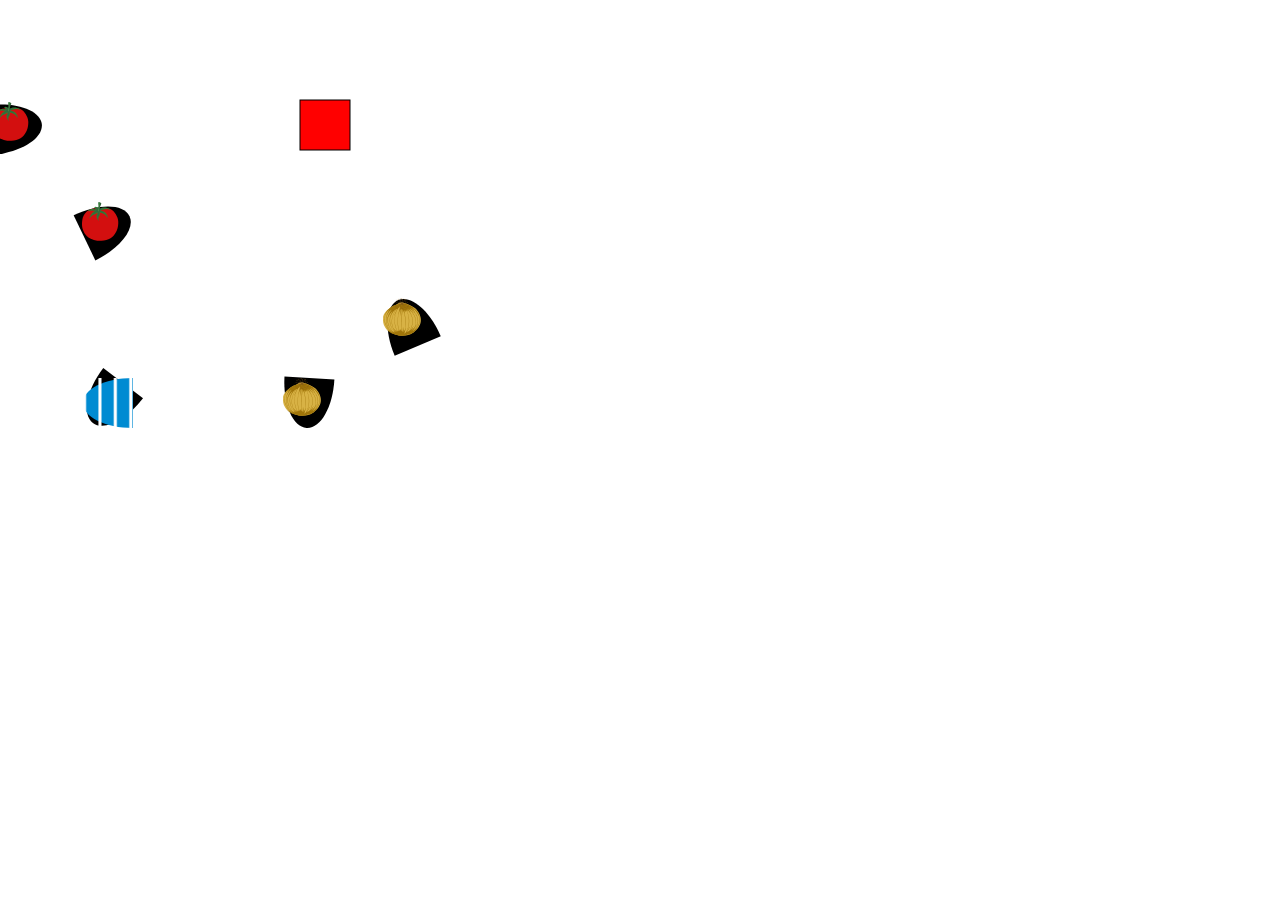
<file: hannes/index.html>
<!DOCTYPE html>
<html lang="en">
<head>
	<meta http-equiv="Content-Type" content="text/html; charset=utf-8">
	<title>untitled</title>
	<meta name="generator" content="TextMate http://macromates.com/">
	<meta name="author" content="Hannes">
	
	<script type="text/javascript" src="raphael-min.js"></script>
	
	<script type="text/javascript" src="gui.js"></script>
	<script type="text/javascript" src="ingredient.tomato.js"></script>
	<script type="text/javascript" src="ingredient.onion.js"></script>
	<script type="text/javascript" src="ingredient.stripe.js"></script>
	
	<style type="text/css">
		
		.stripe {
			stroke-width: 0;
			fill:   #008BD2;
		}
		
		
		
		
	</style>
	
	<script>
	
		window.onload = function(){
			
			var paper = Raphael(0,0,"100%", "100%");
			var gui = new Gui(paper);
			
			var center_x = 300;
			var center_y = 100;
			var selection = gui.createSelection(center_x, center_y);
			
			var tomato = gui.createIngredient(Gui.INGREDIENT_TOMATO, 12, 120);
			tomato.lookAt(center_x, center_y, true);
			
			var tomato = gui.createIngredient(Gui.INGREDIENT_TOMATO, 102, 220);
			tomato.lookAt(center_x, center_y, true);
			
			var onion = gui.createIngredient(Gui.INGREDIENT_ONION, 402, 320);
			onion.lookAt(center_x, center_y, true);
			
			var onion = gui.createIngredient(Gui.INGREDIENT_ONION, 302, 400);
			onion.lookAt(center_x, center_y, false);
			
			var stripe = gui.createIngredient(Gui.INGREDIENT_STRIPE, 102, 400);
			stripe.lookAt(center_x, center_y, false);
			
			
			var drag = function(target){
				//console.log("drag: "+target.id);
				
				var ingredients = gui.getIngredients();
				for(i in ingredients){
					var ingredient = ingredients[i];
					if(ingredient.id != target.id){
						ingredient.lookAt(target.x, target.y, true);
					}
				}
			};
			gui.addEventListerner(Gui.eventTypeDrag, drag);
			
			var drop = function(target){
				//console.log("drop: "+target.id);
				
				var ingredients = gui.getIngredients();
				for(i in ingredients){
					var ingredient = ingredients[i];
					ingredient.lookAt(selection.attr("x"), selection.attr("y"), true);
				}
			};
			gui.addEventListerner(Gui.eventTypeDrop, drop);
			
		}
	
	</script>
	
</head>
<body>


</body>
</html>
</file>
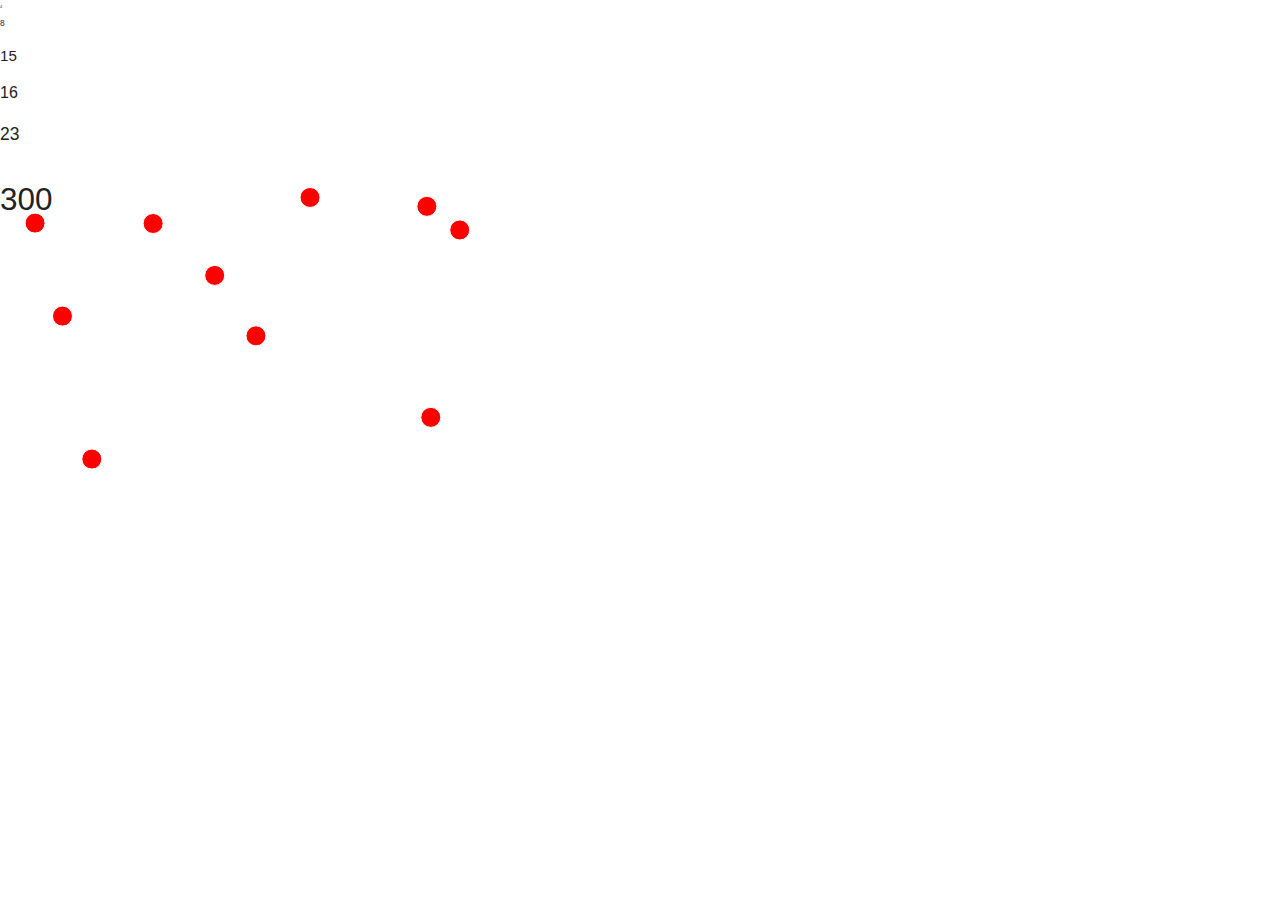
<file: mirko/index.html>
<!doctype html> <!-- paulirish.com/2008/conditional-stylesheets-vs-css-hacks-answer-neither/ -->
<!--[if lt IE 7]> <html class="no-js lt-ie9 lt-ie8 lt-ie7" lang="en"> <![endif]-->
<!--[if IE 7]>    <html class="no-js lt-ie9 lt-ie8" lang="en"> <![endif]-->
<!--[if IE 8]>    <html class="no-js lt-ie9" lang="en"> <![endif]-->
<!--[if gt IE 8]><!-->
<html class="no-js" lang="en">
	<!--<![endif]-->
	<head>
		<meta charset="utf-8">

		<!-- Use the .htaccess and remove these lines to avoid edge case issues.
		More info: h5bp.com/i/378 -->
		<meta http-equiv="X-UA-Compatible" content="IE=edge,chrome=1">

		<title></title>
		<meta name="description" content="">

		<!-- Mobile viewport optimized: h5bp.com/viewport -->
		<meta name="viewport" content="width=device-width">

		<!-- Place favicon.ico and apple-touch-icon.png in the root directory: mathiasbynens.be/notes/touch-icons -->

		<link rel="stylesheet" href="css/style.css">

		<!-- More ideas for your <head> here: h5bp.com/d/head-Tips -->

		<!-- All JavaScript at the bottom, except this Modernizr build.
		Modernizr enables HTML5 elements & feature detects for optimal performance.
		Create your own custom Modernizr build: www.modernizr.com/download/ -->
		<script src="js/vendor/modernizr-2.5.3.min.js"></script>
	</head>
	<body>
		<!-- Prompt IE 6 users to install Chrome Frame. Remove this if you support IE 6.
		chromium.org/developers/how-tos/chrome-frame-getting-started -->
		<!--[if lt IE 7]><p class=chromeframe>Your browser is <em>ancient!</em> <a href="http://browsehappy.com/">Upgrade to a different browser</a> or <a href="http://www.google.com/chromeframe/?redirect=true">install Google Chrome Frame</a> to experience this site.</p><![endif]-->

		<!-- Add your site or application content here -->

		<!-- JavaScript at the bottom for fast page loading: http://developer.yahoo.com/performance/rules.html#js_bottom -->

		<!-- Grab Google CDN's jQuery, with a protocol relative URL; fall back to local if offline -->
		<script src="//ajax.googleapis.com/ajax/libs/jquery/1.7.2/jquery.min.js"></script>
		<script>
			window.jQuery || document.write('<script src="js/vendor/jquery-1.7.2.min.js"><\/script>')
		</script>

		<!-- scripts concatenated and minified via build script -->
		<script src="js/plugins.js"></script>
		<script src="js/main.js"></script>
		<script src="js/raphael-min.js"></script>
		<script src="js/d3.v2.js"></script>
		<!-- end scripts -->

		<p>hallo</p>
		
		<script>
			var width = 500;
			var height = 500;
			var xpos = new Array();
			var ypos = new Array();
			var nodes = 10;

			var paper = Raphael(0, 0, width, height);

			for(var i = 0; i < nodes; i++) {
				var x = Math.random() * width;
				var y = Math.random() * height;
				var circle = paper.circle(x, y, 10);

				xpos[i] = x;
				ypos[i] = y;

				circle.attr("fill", "#f00")
					.attr("stroke", "#fff")
					.attr("id", i)
					.data("x", x).data("y", y)
					.click(function() {
					alert("x: " + this.data("x") + " y: " + this.data("y"));
				});

				var start = function() {
					this.ox = this.attr("cx");
					this.oy = this.attr("cy");
					this.animate({
						r : 70,
						opacity : .25
					}, 500, ">");
				}, move = function(dx, dy) {
					this.attr({
						cx : this.ox + dx,
						cy : this.oy + dy
					});
				}, up = function() {
					this.animate({
						r : 50,
						opacity : .5
					}, 500, ">");
				};

				circle.drag(move, start, up);

			}
			
			// Update…
			var p = d3.select("body").selectAll("p")
			    .data([4, 8, 15, 16, 23, 300])
			  	.style("font-size", function(d) { return d + "px"; })
			    .text(String);
			
			// Enter…
			p.enter().append("p")
				.transition()
				.duration(750)
				.delay(function(d, i) { return i * 100; })
			  	.style("font-size", function(d) { return d + "px"; })
			    .text(String);
			
			// Exit…
			p.exit().remove();


		</script>
	</body>
</html>
</file>
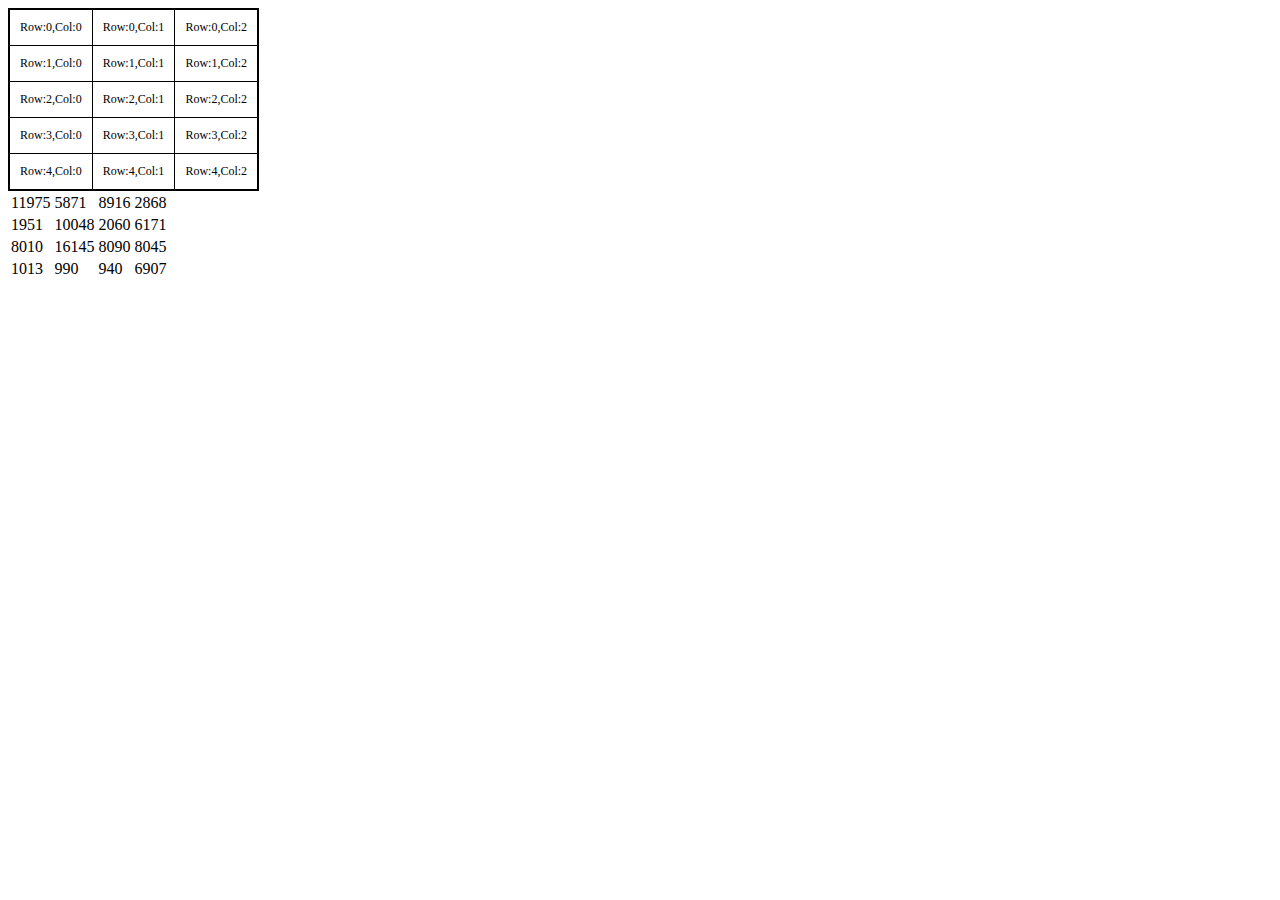
<file: mirko/d3_data.html>
<!DOCTYPE html>
<html>
  <head>
    <title>Data test</title>
    <script type="text/javascript" src="js/raphael-min.js"></script>
    <script type="text/javascript" src="js/d3.v2.js"></script>
  </head>
  <body>
  	<div id="viz"></div>
    <script type="text/javascript">
   
    var dataset = [],
	tmpDataset = [],
	i, j;
	
	for (i = 0; i < 5; i++) {
	    for (j = 0, tmpDataset = []; j < 3; j++) {
	        tmpDataset.push("Row:"+i+",Col:"+j);
	    }
	    dataset.push(tmpDataset);
	}
		
	d3.select("#viz")
	    .append("table")
	    .style("border-collapse", "collapse")
	    .style("border", "2px black solid")
	    
	    .selectAll("tr")
	    .data(dataset)
	    .enter().append("tr")
	    
	    .selectAll("td")
	    .data(function(d){return d;})
	    .enter().append("td")
	    .style("border", "1px black solid")
	    .style("padding", "10px")
	    .on("mouseover", function(){d3.select(this).style("background-color", "aliceblue")}) 
	    .on("mouseout", function(){d3.select(this).style("background-color", "white")}) 
	    .text(function(d){return d;})
	    .style("font-size", "12px");
	    
	    var matrix = [
		  [11975,  5871, 8916, 2868],
		  [ 1951, 10048, 2060, 6171],
		  [ 8010, 16145, 8090, 8045],
		  [ 1013,   990,  940, 6907]
		];
		
		var tr = d3.select("body").append("table").selectAll("tr")
		    .data(matrix)
		    .enter().append("tr");
		
		var td = tr.selectAll("td")
		    .data(function(d) { return d; })
		    .enter().append("td")
		    .text(function(d) { return d; });
   
    </script>
  </body>
</html>
</file>
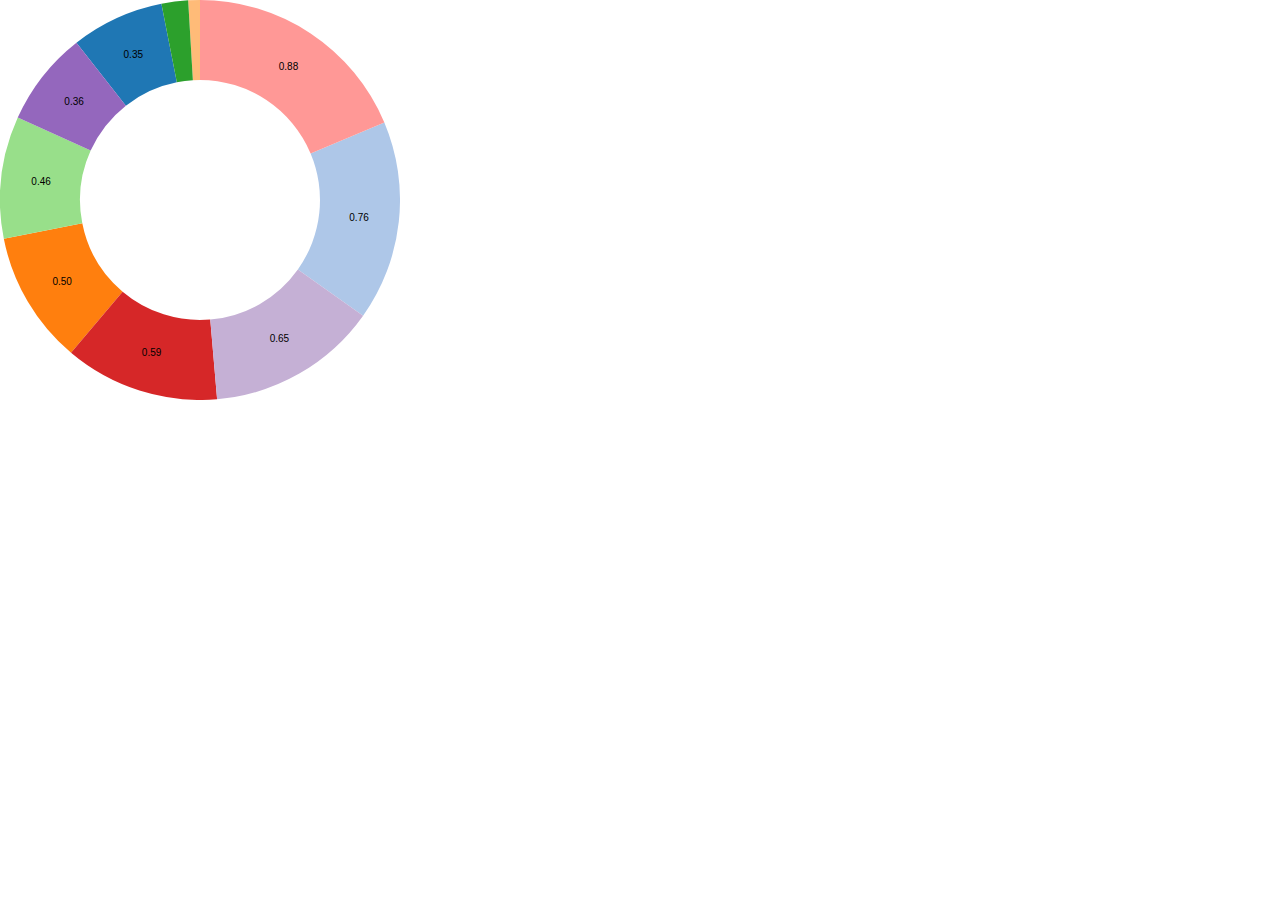
<file: mirko/d3raph.html>
<!DOCTYPE html>
<html>
  <head>
    <title>Pie Chart</title>
    <!--[if IE]>
    <script type="text/javascript" src="../sizzle.min.js"></script>
    <script type="text/javascript" src="../es5-shim.min.js"></script>
    <![endif]-->
    <script type="text/javascript" src="js/raphael-min.js"></script>
    <script type="text/javascript" src="js/d3.v2.js"></script>
  </head>
  <body>
    <script type="text/javascript">
    var width = 400,
        height = 400,
        outerRadius = Math.min(width, height) / 2,
        innerRadius = outerRadius * .6,
        data = d3.range(10).map(Math.random),
        color = d3.scale.category20(),
        donut = d3.layout.pie(),
        arc = d3.svg.arc().innerRadius(innerRadius).outerRadius(outerRadius);

	    var vis = Raphael(0, 0, width, height);
	    vis.setStart()
	    d3.layout.pie()(data).forEach(function(d, i) {
	      vis.path(arc(d))
	        .attr({ fill: color(i), 'stroke-opacity': 0 });
	
	      var pos = arc.centroid(d);
	      vis.text(pos[0], pos[1], d.value.toFixed(2))
	        .attr({ opacity:  d.value > .15 ? 1 : 0})
	    });
	    vis.setFinish().transform(['t', outerRadius, outerRadius])
    </script>
  </body>
</html>
</file>
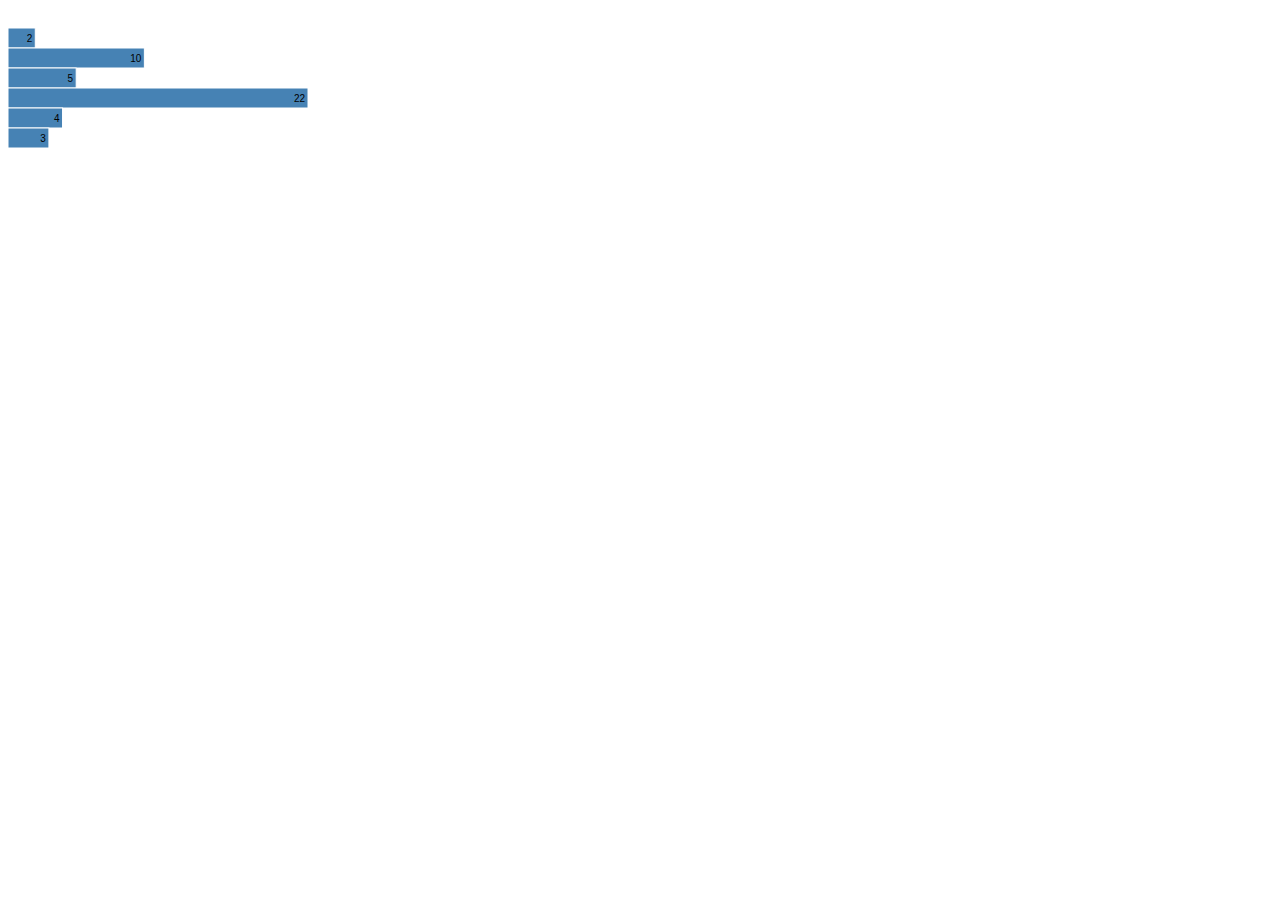
<file: mirko/neu.html>
<!DOCTYPE html>
<html>
  <head>
    <title>Data test</title>
    <script type="text/javascript" src="js/raphael-min.js"></script>
    <script type="text/javascript" src="js/d3.v2.js"></script>
  </head>
  <body>
  	 <style type="text/css">
		.viz rect {
			fill: steelblue;
			stroke: white;
		}

		.viz text {
			font: 10px sans-serif;
		}

    </style>
    <script type="text/javascript">
    
    //var w, h = 500;
    
    var data = [2, 10, 5, 22, 4, 3];
    var names = ["a", "b", "c", "d", "e", "f"];
    
    var viz = d3.select("body").append("svg")
    	.attr("class", "viz")
    	.attr("width", 400)
    	.attr("height", 20*data.length);
    
    var x = d3.scale.linear()
    			.domain([0, d3.max(data)])
    			.range([0, 300]);
    			
    var y = d3.scale.ordinal()
    		.domain(data)
    		.rangeBands([0, 120]);
    
    viz.selectAll("rect")
    	.data(data)
    	.enter().append("rect")
    	.attr("y", y)
    	.attr("width", x)
    	.attr("height", 20);
   
   	viz.selectAll("text")
    	.data(data)
    	.enter().append("text")
    	.attr("x", x)
    	.attr("y", function(d) { return y(d) + y.rangeBand()/2;})
    	.attr("dx", -3)
    	.attr("dy", ".35em")
    	.attr("text-anchor", "end")
    	.text(String);
    	
    var chart = d3.select("body").append("svg")
     .attr("class", "chart")
     .attr("width", 440)
     .attr("height", 140)
     .append("g")
     .attr("transform", "translate(10,15)");
     
    var circle = viz.selectAll("circle")
    	.data(data, String);
	
	circle.enter().append("circle")
	    .attr("cy", 300)
	    .attr("cx", String)
	    .attr("r", Math.sqrt);

   circle.exit().remove();
     
     
     
     
    </script>
  </body>
</html>
</file>
<file: mirko/css/style.css>
/*
 * HTML5 Boilerplate
 *
 * What follows is the result of much research on cross-browser styling.
 * Credit left inline and big thanks to Nicolas Gallagher, Jonathan Neal,
 * Kroc Camen, and the H5BP dev community and team.
 *
 * Detailed information about this CSS: h5bp.com/css
 *
 * ==|== normalize ==========================================================
 */


/* =============================================================================
   HTML5 display definitions
   ========================================================================== */

article, aside, details, figcaption, figure, footer, header, hgroup, nav, section { display: block; }
audio, canvas, video { display: inline-block; *display: inline; *zoom: 1; }
audio:not([controls]) { display: none; }
[hidden] { display: none; }


/* =============================================================================
   Base
   ========================================================================== */

/*
 * 1. Correct text resizing oddly in IE6/7 when body font-size is set using em units
 * 2. Prevent iOS text size adjust on device orientation change, without disabling user zoom: h5bp.com/g
 */

html { font-size: 100%; -webkit-text-size-adjust: 100%; -ms-text-size-adjust: 100%; }

html, button, input, select, textarea { font-family: sans-serif; color: #222; }

body { margin: 0; font-size: 1em; line-height: 1.4; }

/*
 * Remove text-shadow in selection highlight: h5bp.com/i
 * These selection declarations have to be separate.
 * Customize the background color to match your design.
 */

::-moz-selection { background: #b3d4fc; text-shadow: none; }
::selection { background: #b3d4fc; text-shadow: none; }


/* =============================================================================
   Links
   ========================================================================== */

a { color: #00e; }
a:visited { color: #551a8b; }
a:hover { color: #06e; }
a:focus { outline: thin dotted; }

/* Improve readability when focused and hovered in all browsers: h5bp.com/h */
a:hover, a:active { outline: 0; }


/* =============================================================================
   Typography
   ========================================================================== */

abbr[title] { border-bottom: 1px dotted; }

b, strong { font-weight: bold; }

blockquote { margin: 1em 40px; }

dfn { font-style: italic; }

hr { display: block; height: 1px; border: 0; border-top: 1px solid #ccc; margin: 1em 0; padding: 0; }

ins { background: #ff9; color: #000; text-decoration: none; }

mark { background: #ff0; color: #000; font-style: italic; font-weight: bold; }

/* Redeclare monospace font family: h5bp.com/j */
pre, code, kbd, samp { font-family: monospace, serif; _font-family: 'courier new', monospace; font-size: 1em; }

/* Improve readability of pre-formatted text in all browsers */
pre { white-space: pre; white-space: pre-wrap; word-wrap: break-word; }

q { quotes: none; }
q:before, q:after { content: ""; content: none; }

small { font-size: 85%; }

/* Position subscript and superscript content without affecting line-height: h5bp.com/k */
sub, sup { font-size: 75%; line-height: 0; position: relative; vertical-align: baseline; }
sup { top: -0.5em; }
sub { bottom: -0.25em; }


/* =============================================================================
   Lists
   ========================================================================== */

ul, ol { margin: 1em 0; padding: 0 0 0 40px; }
dd { margin: 0 0 0 40px; }
nav ul, nav ol { list-style: none; list-style-image: none; margin: 0; padding: 0; }


/* =============================================================================
   Embedded content
   ========================================================================== */

/*
 * 1. Improve image quality when scaled in IE7: h5bp.com/d
 * 2. Remove the gap between images and borders on image containers: h5bp.com/i/440
 */

img { border: 0; -ms-interpolation-mode: bicubic; vertical-align: middle; }

/*
 * Correct overflow not hidden in IE9
 */

svg:not(:root) { overflow: hidden; }


/* =============================================================================
   Figures
   ========================================================================== */

figure { margin: 0; }


/* =============================================================================
   Forms
   ========================================================================== */

form { margin: 0; }
fieldset { border: 0; margin: 0; padding: 0; }

/* Indicate that 'label' will shift focus to the associated form element */
label { cursor: pointer; }

/*
 * 1. Correct color not inheriting in IE6/7/8/9
 * 2. Correct alignment displayed oddly in IE6/7
 */

legend { border: 0; *margin-left: -7px; padding: 0; white-space: normal; }

/*
 * 1. Correct font-size not inheriting in all browsers
 * 2. Remove margins in FF3/4 S5 Chrome
 * 3. Define consistent vertical alignment display in all browsers
 */

button, input, select, textarea { font-size: 100%; margin: 0; vertical-align: baseline; *vertical-align: middle; }

/*
 * 1. Define line-height as normal to match FF3/4 (set using !important in the UA stylesheet)
 */

button, input { line-height: normal; }

/*
 * 1. Display hand cursor for clickable form elements
 * 2. Allow styling of clickable form elements in iOS
 * 3. Correct inner spacing displayed oddly in IE7 (doesn't effect IE6)
 */

button, input[type="button"], input[type="reset"], input[type="submit"] { cursor: pointer; -webkit-appearance: button; *overflow: visible; }

/*
 * Re-set default cursor for disabled elements
 */

button[disabled], input[disabled] { cursor: default; }

/*
 * Consistent box sizing and appearance
 */

input[type="checkbox"], input[type="radio"] { box-sizing: border-box; padding: 0; *width: 13px; *height: 13px; }
input[type="search"] { -webkit-appearance: textfield; -moz-box-sizing: content-box; -webkit-box-sizing: content-box; box-sizing: content-box; }
input[type="search"]::-webkit-search-decoration, input[type="search"]::-webkit-search-cancel-button { -webkit-appearance: none; }

/*
 * Remove inner padding and border in FF3/4: h5bp.com/l
 */

button::-moz-focus-inner, input::-moz-focus-inner { border: 0; padding: 0; }

/*
 * 1. Remove default vertical scrollbar in IE6/7/8/9
 * 2. Allow only vertical resizing
 */

textarea { overflow: auto; vertical-align: top; resize: vertical; }

/* Colors for form validity */
input:valid, textarea:valid {  }
input:invalid, textarea:invalid { background-color: #f0dddd; }


/* =============================================================================
   Tables
   ========================================================================== */

table { border-collapse: collapse; border-spacing: 0; }
td { vertical-align: top; }


/* =============================================================================
   Chrome Frame Prompt
   ========================================================================== */

.chromeframe { margin: 0.2em 0; background: #ccc; color: black; padding: 0.2em 0; }


/* ==|== primary styles =====================================================
   Author:
   ========================================================================== */
















/* ==|== media queries ======================================================
   EXAMPLE Media Query for Responsive Design.
   This example overrides the primary ('mobile first') styles
   Modify as content requires.
   ========================================================================== */

@media only screen and (min-width: 35em) {
  /* Style adjustments for viewports that meet the condition */
}



/* ==|== non-semantic helper classes ========================================
   Please define your styles before this section.
   ========================================================================== */

/* For image replacement */
.ir { border: 0; font: 0/0 a; text-shadow: none; color: transparent; background-color: transparent; }

/* Hide from both screenreaders and browsers: h5bp.com/u */
.hidden { display: none !important; visibility: hidden; }

/* Hide only visually, but have it available for screenreaders: h5bp.com/v */
.visuallyhidden { border: 0; clip: rect(0 0 0 0); height: 1px; margin: -1px; overflow: hidden; padding: 0; position: absolute; width: 1px; }

/* Extends the .visuallyhidden class to allow the element to be focusable when navigated to via the keyboard: h5bp.com/p */
.visuallyhidden.focusable:active, .visuallyhidden.focusable:focus { clip: auto; height: auto; margin: 0; overflow: visible; position: static; width: auto; }

/* Hide visually and from screenreaders, but maintain layout */
.invisible { visibility: hidden; }

/* Contain floats: h5bp.com/q */
.clearfix:before, .clearfix:after { content: ""; display: table; }
.clearfix:after { clear: both; }
.clearfix { *zoom: 1; }



/* ==|== print styles =======================================================
   Print styles.
   Inlined to avoid required HTTP connection: h5bp.com/r
   ========================================================================== */

@media print {
  * { background: transparent !important; color: black !important; box-shadow:none !important; text-shadow: none !important; } /* Black prints faster: h5bp.com/s */
  a, a:visited { text-decoration: underline; }
  a[href]:after { content: " (" attr(href) ")"; }
  abbr[title]:after { content: " (" attr(title) ")"; }
  .ir a:after, a[href^="javascript:"]:after, a[href^="#"]:after { content: ""; } /* Don't show links for images, or javascript/internal links */
  pre, blockquote { border: 1px solid #999; page-break-inside: avoid; }
  thead { display: table-header-group; } /* h5bp.com/t */
  tr, img { page-break-inside: avoid; }
  img { max-width: 100% !important; }
  @page { margin: 0.5cm; }
  p, h2, h3 { orphans: 3; widows: 3; }
  h2, h3 { page-break-after: avoid; }
}
</file>
